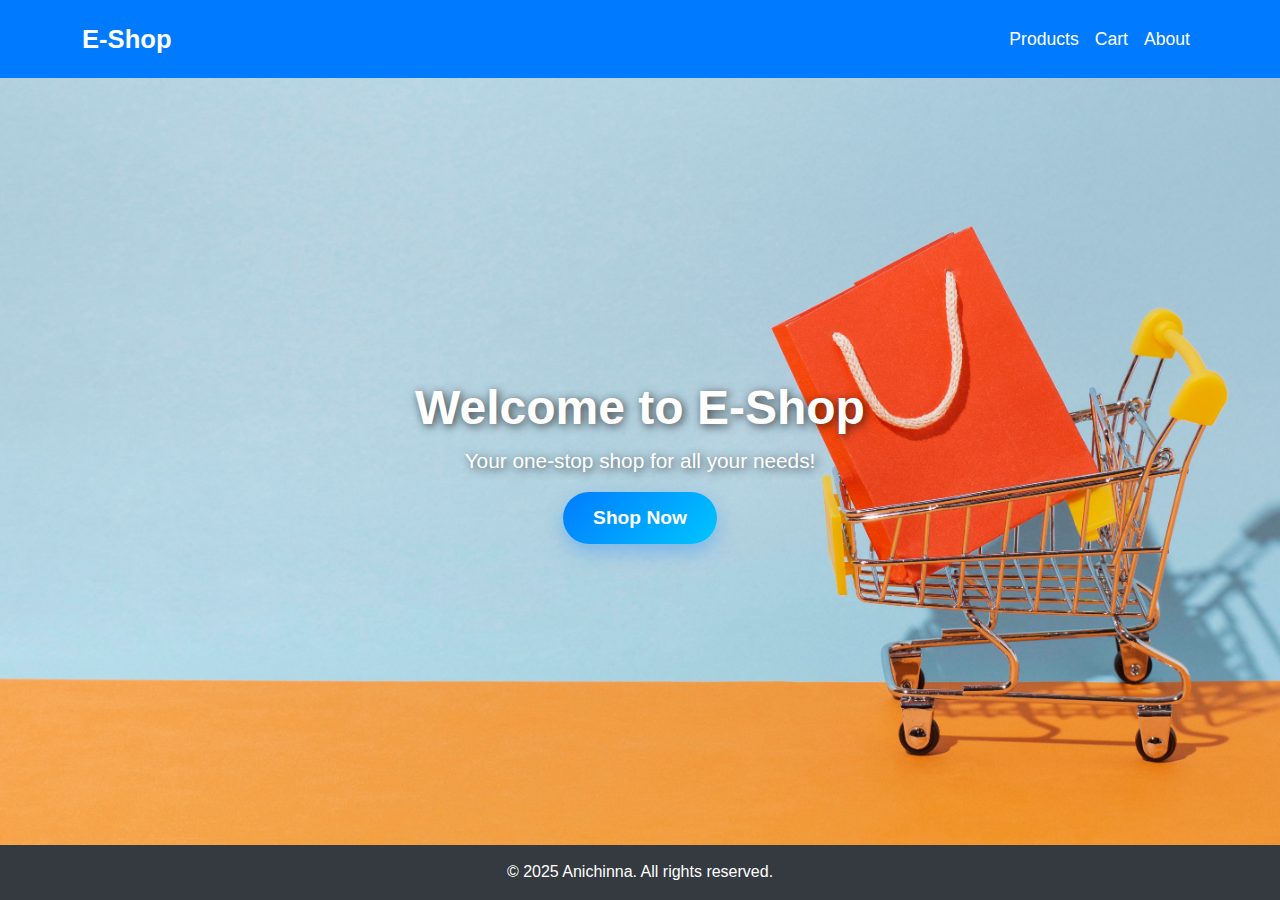
<file: index.html>
<!DOCTYPE html>
<html lang="en">
<head>
  <meta charset="UTF-8" />
  <meta name="viewport" content="width=device-width, initial-scale=1.0"/>
  <title>Home - E-Shop</title>
  <link href="https://cdn.jsdelivr.net/npm/bootstrap@5.3.0-alpha1/dist/css/bootstrap.min.css" rel="stylesheet"/>
  <style>
    html, body {
      height: 100%;
      margin: 0;
      font-family: Arial, sans-serif;
    }

    body {
      display: flex;
      flex-direction: column;
      background-color: #f8f9fa;
    }

    .navbar {
      background-color: #007bff;
      padding: 15px 30px;
    }

    .navbar-brand {
      font-weight: bold;
      font-size: 1.6rem;
      color: white;
    }

    .navbar-nav .nav-link {
      color: white;
      font-size: 1.1rem;
    }

    .navbar-nav .nav-link:hover {
      color: #ffcc00;
      border-bottom: 2px solid #ffcc00;
    }

    .hero-section {
      background: url('images/shopping-bag-cart.jpg') no-repeat center center/cover;
      height: 400px;
      display: flex;
      align-items: center;
      justify-content: center;
      color: white;
      text-align: center;
      text-shadow: 2px 2px 10px rgba(0, 0, 0, 0.7);
    }

    .hero-section h1 {
      font-size: 3rem;
      font-weight: bold;
    }

    .hero-section p {
      font-size: 1.3rem;
    }

    .main-content {
      flex: 1;
    }

    .shop-now-btn {
        background: linear-gradient(135deg, #007bff, #00c6ff);
        color: white;
        border: none;
        padding: 12px 30px;
        font-size: 1.2rem;
        font-weight: bold;
        border-radius: 50px;
        cursor: pointer;
        transition: transform 0.3s ease, box-shadow 0.3s ease, background 0.4s ease;
        box-shadow: 0 8px 20px rgba(0, 123, 255, 0.3);
    }

    .shop-now-btn:hover {
        transform: translateY(-3px) scale(1.03);
        background: linear-gradient(135deg, #0056b3, #00aaff);
        box-shadow: 0 12px 24px rgba(0, 123, 255, 0.5);
    }

    .shop-now-btn:active {
        transform: scale(0.98);
    }

    footer {
      background-color: #343a40;
      color: #fff;
      text-align: center;
    }
    p.footer{
        padding-top: 15px;
    }
  </style>
</head>
<body>

  <!-- Navbar -->
  <nav class="navbar navbar-expand-lg navbar-dark">
    <div class="container">
      <a class="navbar-brand" href="index.html">E-Shop</a>
      <button class="navbar-toggler" type="button" data-bs-toggle="collapse" data-bs-target="#navbarNav"
        aria-controls="navbarNav" aria-expanded="false" aria-label="Toggle navigation">
        <span class="navbar-toggler-icon"></span>
      </button>
      <div class="collapse navbar-collapse" id="navbarNav">
        <ul class="navbar-nav ms-auto">
          <li class="nav-item">
            <a class="nav-link" href="products.html">Products</a>
          </li>
          <li class="nav-item">
            <a class="nav-link" href="cart.html">Cart</a>
          </li>
          <li class="nav-item">
            <a class="nav-link" href="about.html">About</a>
          </li>
        </ul>
      </div>
    </div>
  </nav>

  <!-- Hero Section -->
  <section class="hero-section main-content">
    <div>
      <h1>Welcome to E-Shop</h1>
      <p>Your one-stop shop for all your needs!</p>
      <button class="shop-now-btn" onclick="window.location.href='products.html'">Shop Now</button>
    </div>
  </section>

  <!-- Footer -->
  <footer>
    <p class="footer">&copy; 2025 Anichinna. All rights reserved.</p>
  </footer>

  <!-- Bootstrap JS -->
  <script src="https://cdn.jsdelivr.net/npm/bootstrap@5.3.0-alpha1/dist/js/bootstrap.bundle.min.js"></script>
</body>
</html>
</file>
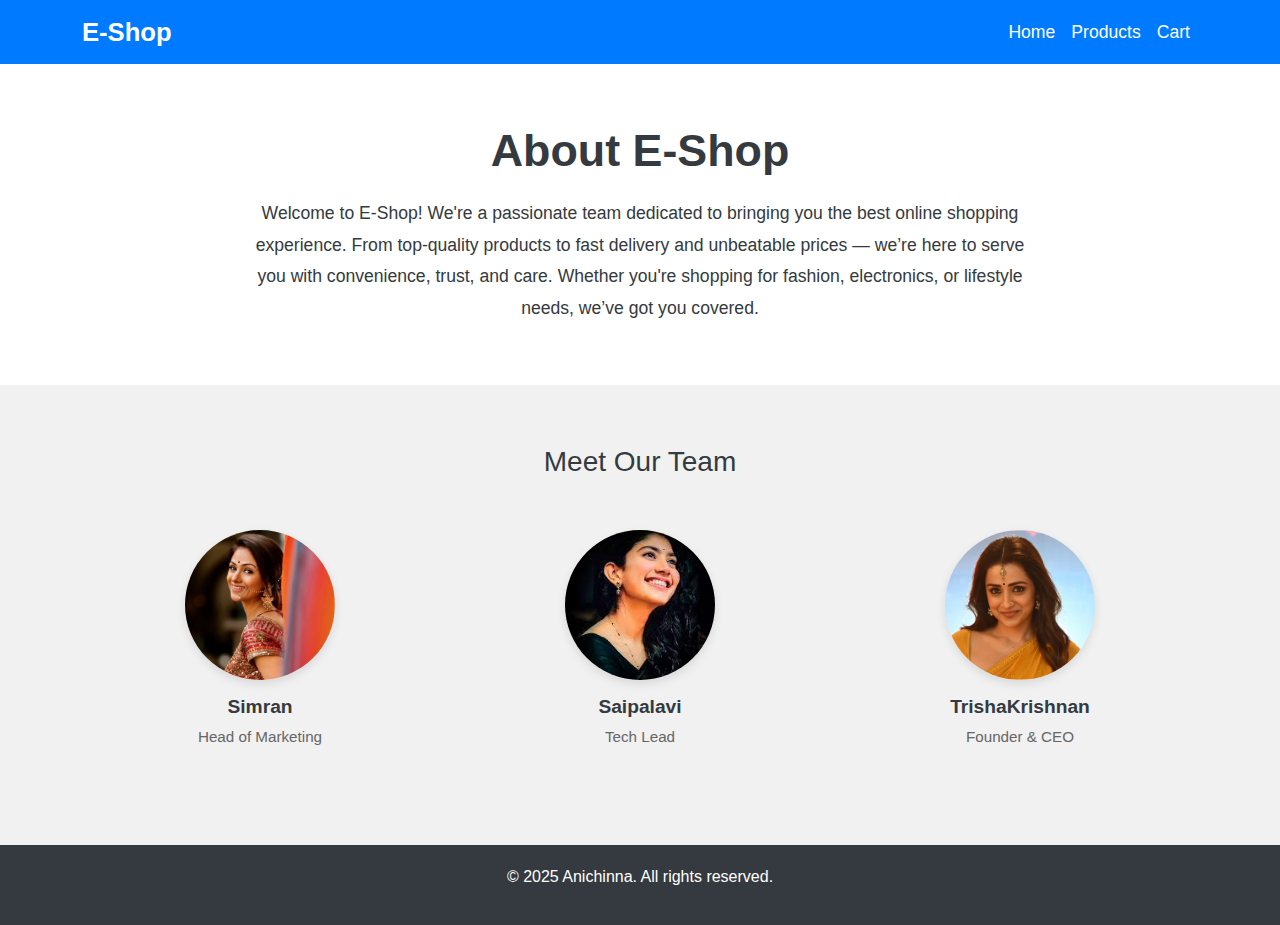
<file: about.html>
<!DOCTYPE html>
<html lang="en">
<head>
  <meta charset="UTF-8" />
  <meta name="viewport" content="width=device-width, initial-scale=1.0"/>
  <title>About Us - E-Shop</title>
  <link href="https://cdn.jsdelivr.net/npm/bootstrap@5.3.0-alpha1/dist/css/bootstrap.min.css" rel="stylesheet"/>
  <style>
    body {
      font-family: 'Segoe UI', sans-serif;
      background-color: #f8f9fa;
      color: #343a40;
    }

    .navbar {
      background-color: #007bff;
    }

    .navbar-brand{
      font-weight: bold;
      font-size: 1.6rem;
      color: #fff;
    }
    .nav-link {
      color: #fff ;      
      font-size: 1.1rem;
    }
    .nav-link.active:hover{
        color: #ffcc00;
        border-bottom: 2px solid #ffcc00;
    }
    .about-section {
      padding: 60px 20px;
      background-color: #fff;
      text-align: center;
    }

    .about-section h2 {
      font-size: 2.8rem;
      font-weight: bold;
      margin-bottom: 20px;
    }

    .about-section p {
      font-size: 1.1rem;
      line-height: 1.8;
      max-width: 800px;
      margin: 0 auto;
    }

    .team-section {
      padding: 60px 20px;
      background-color: #f1f1f1;
    }

    .team-member {
      text-align: center;
      padding: 20px;
    }

    .team-member img {
      width: 150px;
      height: 150px;
      object-fit: cover;
      border-radius: 50%;
      margin-bottom: 15px;
      box-shadow: 0 4px 10px rgba(0, 0, 0, 0.1);
    }

    .team-member h5 {
      font-size: 1.2rem;
      font-weight: 600;
    }

    .team-member p {
      font-size: 0.95rem;
      color: #666;
    }

    footer {
      background-color: #343a40;
      color: white;
      padding: 20px 0;
      text-align: center;
    }
  </style>
</head>
<body>

  <!-- Navbar -->
  <nav class="navbar navbar-expand-lg navbar-dark">
    <div class="container">
      <a class="navbar-brand" href="index.html">E-Shop</a>
      <button class="navbar-toggler" type="button" data-bs-toggle="collapse" data-bs-target="#navbarNav">
        <span class="navbar-toggler-icon"></span>
      </button>
      <div class="collapse navbar-collapse" id="navbarNav">
        <ul class="navbar-nav ms-auto">
          <li class="nav-item"><a class="nav-link active" href="index.html">Home</a></li>
          <li class="nav-item"><a class="nav-link active" href="products.html">Products</a></li>
          <li class="nav-item"><a class="nav-link active" href="cart.html">Cart</a></li>
        </ul>
      </div>
    </div>
  </nav>

  <!-- About Section -->
  <section class="about-section">
    <div class="container">
      <h2>About E-Shop</h2>
      <p>
        Welcome to E-Shop! We're a passionate team dedicated to bringing you the best online shopping experience. 
        From top-quality products to fast delivery and unbeatable prices — we’re here to serve you with convenience, trust, and care. 
        Whether you're shopping for fashion, electronics, or lifestyle needs, we’ve got you covered.
      </p>
    </div>
  </section>

  <!-- Team Section -->
  <section class="team-section">
    <div class="container">
      <div class="row text-center mb-4">
        <h3>Meet Our Team</h3>
      </div>
      <div class="row">
        <div class="col-md-4 team-member">
          <img src="images/Simran.jpg" alt="Team Member">
          <h5>Simran</h5>
          <p>Head of Marketing</p>
        </div>
        <div class="col-md-4 team-member">
          <img src="images/Saipalavi.jpeg" alt="Team Member">
          <h5>Saipalavi</h5>
          <p>Tech Lead</p>
        </div>
        <div class="col-md-4 team-member">
            <img src="images/TrishaKrishnan.png" alt="Team Member">
            <h5>TrishaKrishnan</h5>
            <p>Founder & CEO</p>
          </div>
      </div>
    </div>
  </section>

  <!-- Footer -->
  <footer>
    <p>&copy; 2025 Anichinna. All rights reserved.</p>
  </footer>

  <!-- JS -->
  <script src="https://cdn.jsdelivr.net/npm/bootstrap@5.3.0-alpha1/dist/js/bootstrap.bundle.min.js"></script>
</body>
</html>
</file>
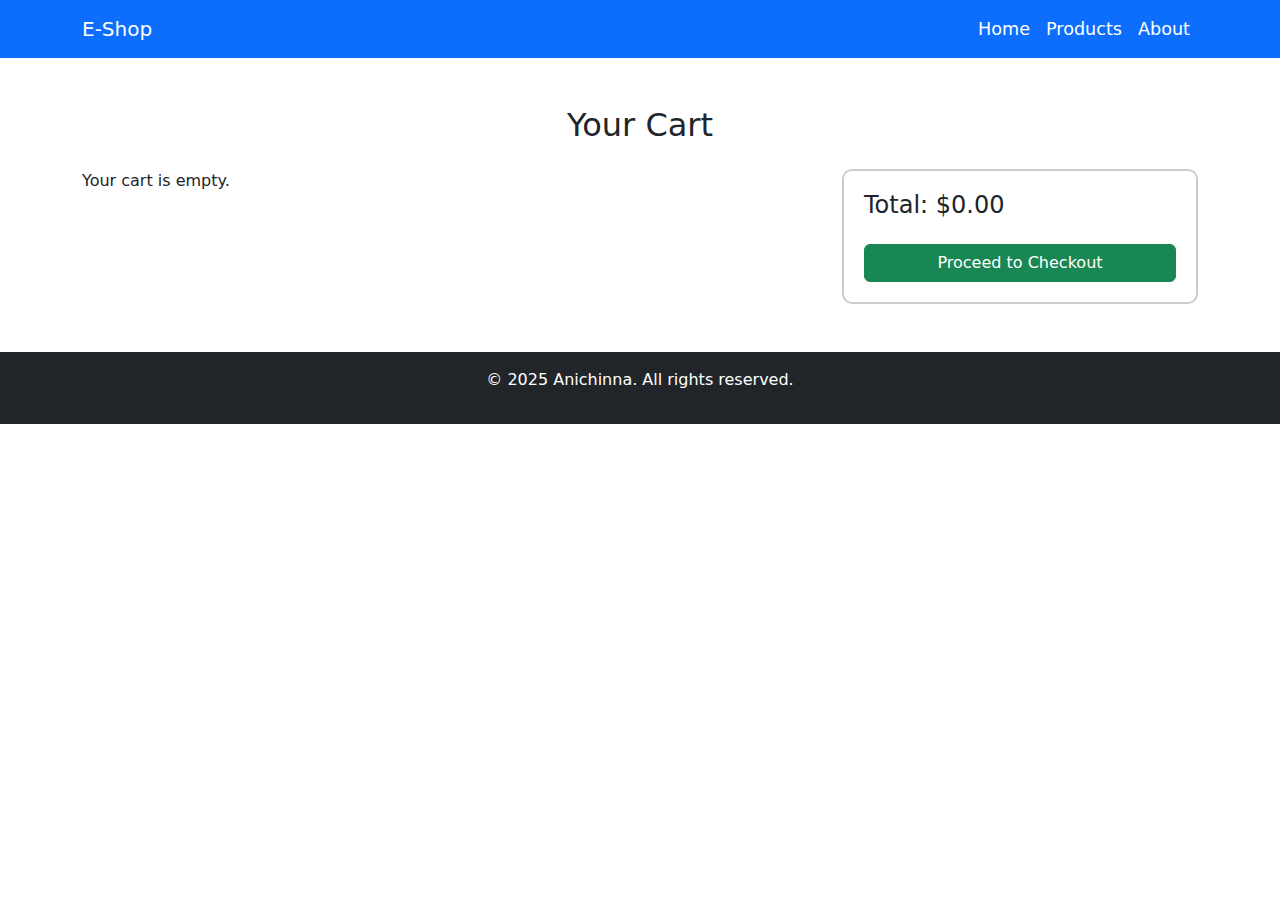
<file: cart.html>
<!DOCTYPE html>
<html lang="en">
<head>
  <meta charset="UTF-8" />
  <meta name="viewport" content="width=device-width, initial-scale=1.0"/>
  <title>Cart - E-Shop</title>
  <link href="https://cdn.jsdelivr.net/npm/bootstrap@5.3.0-alpha1/dist/css/bootstrap.min.css" rel="stylesheet"/>
  <style>
    .cart-card {
        width: 100%;
        border: 1px solid #ddd;
        border-radius: 12px;
        padding: 15px;
        background-color: #f8f9fa;
        display: flex;
        align-items: center;
        box-shadow: 0 4px 10px rgba(0,0,0,0.05);
    }

    .cart-card img {
      width: 120px;
      height: 120px;
      object-fit: cover;
      border-radius: 10px;
      margin-right: 20px;
    }

    .cart-card .details {
      flex-grow: 1;
    }

    .cart-card h5 {
      margin-bottom: 10px;
      font-size: 1.1rem;
    }

    .cart-card .btn {
      margin-top: 10px;
    }

    .total-box {
      padding: 20px;
      border: 2px solid #ccc;
      border-radius: 10px;
      background-color: #fff;
      font-size: 1.2rem;
    }
    
    .nav-link{
      color: white;
      font-size: 1.1rem;
    }
    .nav-link.active:hover{
      color: #ffcc00;
      border-bottom: 2px solid #ffcc00;
    }
    @media (max-width: 768px) {
      .cart-card {
          flex-direction: column;
          text-align: center;
      }

      .cart-card img {
          margin: 0 auto 15px auto;
      }

      .cart-card .details {
          width: 100%;
      }
    }
  </style>
</head>
<body>

<nav class="navbar navbar-expand-lg navbar-dark bg-primary">
  <div class="container">
    <a class="navbar-brand" href="index.html">E-Shop</a>
    <div class="collapse navbar-collapse">
      <ul class="navbar-nav ms-auto">
        <li class="nav-item"><a class="nav-link active" href="index.html">Home</a></li>
        <li class="nav-item"><a class="nav-link active" href="products.html">Products</a></li>
        <li class="nav-item"><a class="nav-link active" href="about.html">About</a></li>
      </ul>
    </div>
  </div>
</nav>

<div class="container py-5">
  <h2 class="text-center mb-4">Your Cart</h2>
  <div class="row">
    <div class="col-md-8" id="cart-items">
        <div class="row justify-content-center" id="cart-items"></div>
    </div>
    <div class="col-md-4">
      <div class="total-box">
        <h4>Total: $<span id="cart-total">0.00</span></h4>
        <a href="checkout.html" class="btn btn-success w-100 mt-3">Proceed to Checkout</a>
      </div>
    </div>
  </div>
</div>

<footer class="bg-dark text-white text-center py-3">
  <p>&copy; 2025 Anichinna. All rights reserved.</p>
</footer>

<script>
  const cartContainer = document.getElementById('cart-items');
  const totalBox = document.getElementById('cart-total');
  let cart = JSON.parse(localStorage.getItem('cart')) || [];
  let total = 0;

  if (cart.length === 0) {
    cartContainer.innerHTML = '<p>Your cart is empty.</p>';
  } else {
    cart.forEach((item, index) => {
      const col = document.createElement('div');
      col.className = 'col-md-6 mb-4';

      // Check if image path is correct
      const imagePath = item.img?.startsWith('http') || item.img?.startsWith('images/')
          ? item.img
          : 'images/' + (item.img || 'default.jpg'); // Default image if not found

      col.innerHTML = `
        <div class="cart-card">
          <img src="${imagePath}" alt="${item.name}">
          <div class="details">
            <h5>${item.name}</h5>
            <p>Price: $${item.price.toFixed(2)}</p>
            <button class="btn btn-danger btn-sm" onclick="removeItem(${index})">Remove</button>
          </div>
        </div>
      `;

      cartContainer.appendChild(col);
      total += item.price;
    });

    totalBox.innerText = total.toFixed(2);
  }

  function removeItem(index) {
    cart.splice(index, 1);
    localStorage.setItem('cart', JSON.stringify(cart));
    location.reload();
  }
</script>

</body>
</html>
</file>
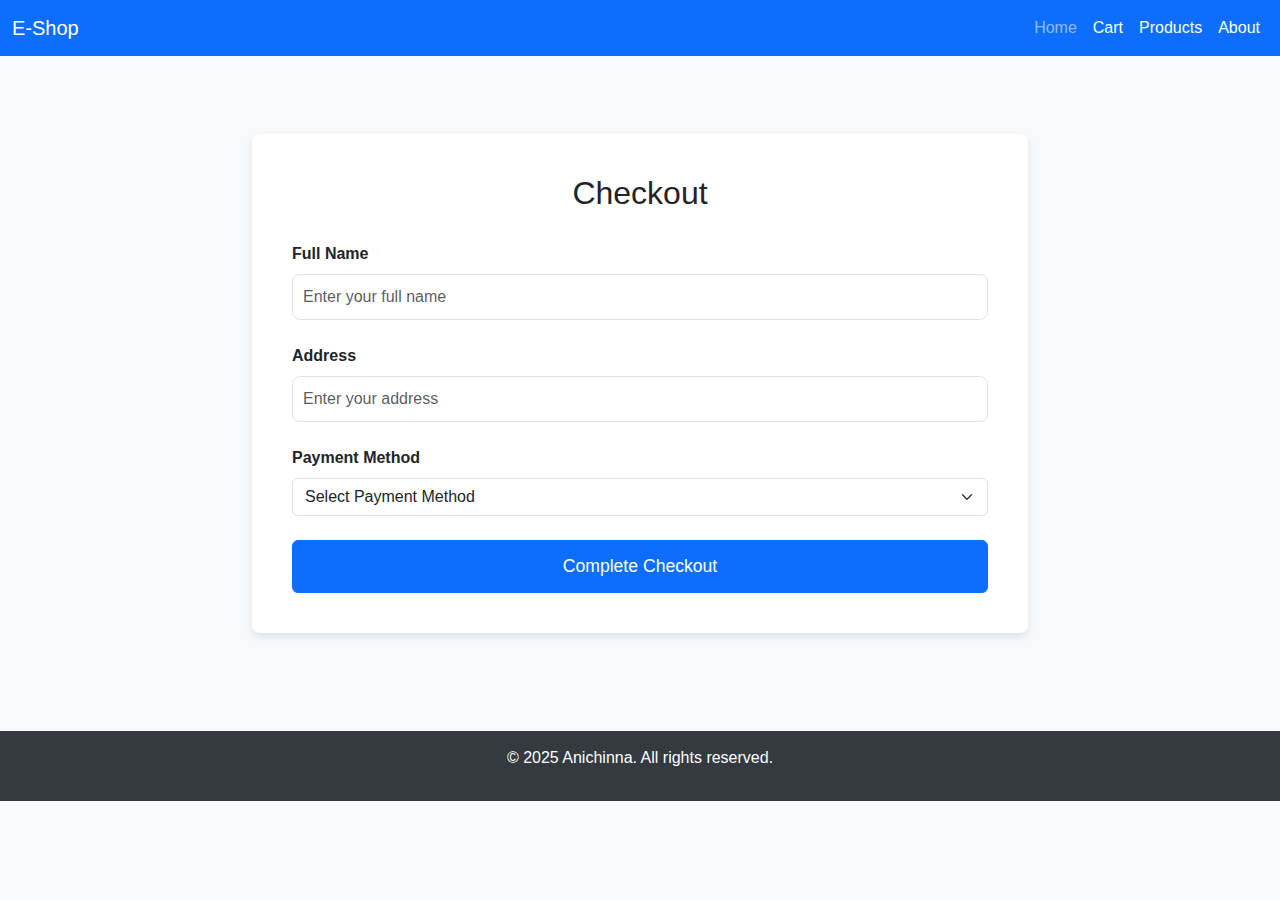
<file: checkout.html>
<!DOCTYPE html>
<html lang="en">
<head>
    <meta charset="UTF-8">
    <meta name="viewport" content="width=device-width, initial-scale=1.0">
    <title>Checkout - E-Commerce Website</title>
    <link href="https://cdn.jsdelivr.net/npm/bootstrap@5.3.0-alpha1/dist/css/bootstrap.min.css" rel="stylesheet">
    <link rel="stylesheet" href="styles.css">
    <style>
        body {
            background-color: #f8f9fa;
            font-family: Arial, sans-serif;
        }
        .container {
            max-width: 800px;
        }
        .form-label {
            font-weight: 600;
        }
        .checkout-form {
            background-color: #ffffff;
            padding: 40px;
            border-radius: 8px;
            box-shadow: 0 4px 8px rgba(0,0,0,0.1);
        }
        .checkout-form h2 {
            margin-bottom: 30px;
        }
        .checkout-form .btn {
            width: 100%;
            padding: 12px;
            font-size: 1.1rem;
        }
        .form-control {
            border-radius: 8px;
            padding: 10px;
        }
        .navbar {
            margin-bottom: 30px;
        }
        footer {
            margin-top: 50px;
            text-align: center;
            padding: 15px;
            background-color: #343a40;
            color: #fff;
        }

        /* Spinner Style */
        .spinner-border {
            width: 3rem;
            height: 3rem;
            border-width: 4px;
        }
        .loading-overlay {
            position: fixed;
            top: 0;
            left: 0;
            width: 100%;
            height: 100%;
            background-color: rgba(255, 255, 255, 0.8);
            display: none;
            justify-content: center;
            align-items: center;
            z-index: 9999;
        }
    </style>
</head>
<body>

    <!-- Navbar -->
    <nav class="navbar navbar-expand-lg navbar-dark bg-primary">
        <div class="container-fluid">
            <a class="navbar-brand" href="index.html">E-Shop</a>
            <button class="navbar-toggler" type="button" data-bs-toggle="collapse" data-bs-target="#navbarNav" aria-controls="navbarNav" aria-expanded="false" aria-label="Toggle navigation">
                <span class="navbar-toggler-icon"></span>
            </button>
            <div class="collapse navbar-collapse" id="navbarNav">
                <ul class="navbar-nav ms-auto">
                    <li class="nav-item"><a class="nav-link" href="index.html">Home</a></li>
                    <li class="nav-item"><a class="nav-link active" href="cart.html">Cart</a></li>
                    <li class="nav-item"><a class="nav-link active" href="products.html">Products</a></li>
                    <li class="nav-item"><a class="nav-link active" href="about.html">About</a></li>
                </ul>
            </div>
        </div>
    </nav>

    <!-- Checkout Form -->
    <section class="container py-5">
        <div class="checkout-form">
            <h2 class="text-center">Checkout</h2>
            <form id="checkout-form">
                <!-- Full Name -->
                <div class="mb-4">
                    <label for="name" class="form-label">Full Name</label>
                    <input type="text" class="form-control" id="name" placeholder="Enter your full name" required>
                </div>

                <!-- Address -->
                <div class="mb-4">
                    <label for="address" class="form-label">Address</label>
                    <input type="text" class="form-control" id="address" placeholder="Enter your address" required>
                </div>

                <!-- Payment Method -->
                <div class="mb-4">
                    <label for="payment" class="form-label">Payment Method</label>
                    <select class="form-select" id="payment" required>
                        <option value="">Select Payment Method</option>
                        <option value="credit">Credit Card</option>
                        <option value="paypal">PayPal</option>
                        <option value="cash">Cash on Delivery</option>
                    </select>
                </div>

                <!-- Complete Button -->
                <button type="submit" class="btn btn-primary">Complete Checkout</button>
            </form>
        </div>
    </section>

    <!-- Loading Overlay -->
    <div class="loading-overlay" id="loading-overlay">
        <div class="spinner-border text-primary" role="status">
            <span class="visually-hidden">Loading...</span>
        </div>
    </div>

    <!-- Footer -->
    <footer>
        <p>&copy; 2025 Anichinna. All rights reserved.</p>
    </footer>

    <script src="https://cdn.jsdelivr.net/npm/bootstrap@5.3.0-alpha1/dist/js/bootstrap.bundle.min.js"></script>

    <script>
        // Form Submission Handler
        document.getElementById("checkout-form").addEventListener("submit", function(event) {
            event.preventDefault(); // Prevent default form submission

            // Get form values
            const name = document.getElementById("name").value;
            const address = document.getElementById("address").value;
            const paymentMethod = document.getElementById("payment").value;

            // Validate form
            if (!name || !address || !paymentMethod) {
                alert("Please fill in all the fields.");
                return;
            }

            // Show loading overlay
            document.getElementById("loading-overlay").style.display = "flex";

            // Simulate the checkout process with a delay of 2 seconds
            setTimeout(function() {
                // Hide the loading overlay
                document.getElementById("loading-overlay").style.display = "none";

                // Simulate a success message and redirect to homepage
                alert(`Thank you, ${name}! Your checkout is being processed with ${paymentMethod}.\nYour order will be shipped to: ${address}`);
                
                // Redirect to home page after 2 seconds
                window.location.href = "index.html"; // You can replace "index.html" with your homepage URL
            }, 2000); // 2 seconds delay
        });
    </script>

</body>
</html>
</file>
<file: styles.css>
/* Hero Section with Background */
.hero {
    background-image: url('images/shopping-bag-cart.jpg'); /* 🔁 Replace with your image path */
    background-size: cover;
    background-position: center;
    background-repeat: no-repeat;
    height: 100vh;
    position: relative;
}

/* Overlay to darken background */
.hero::before {
    content: "";
    position: absolute;
    top: 0;
    left: 0;
    height: 100%;
    width: 100%;
    background-color: rgba(0, 0, 0, 0.5);
    z-index: 1;
}

.hero .container {
    position: relative;
    z-index: 2;
}
</file>
